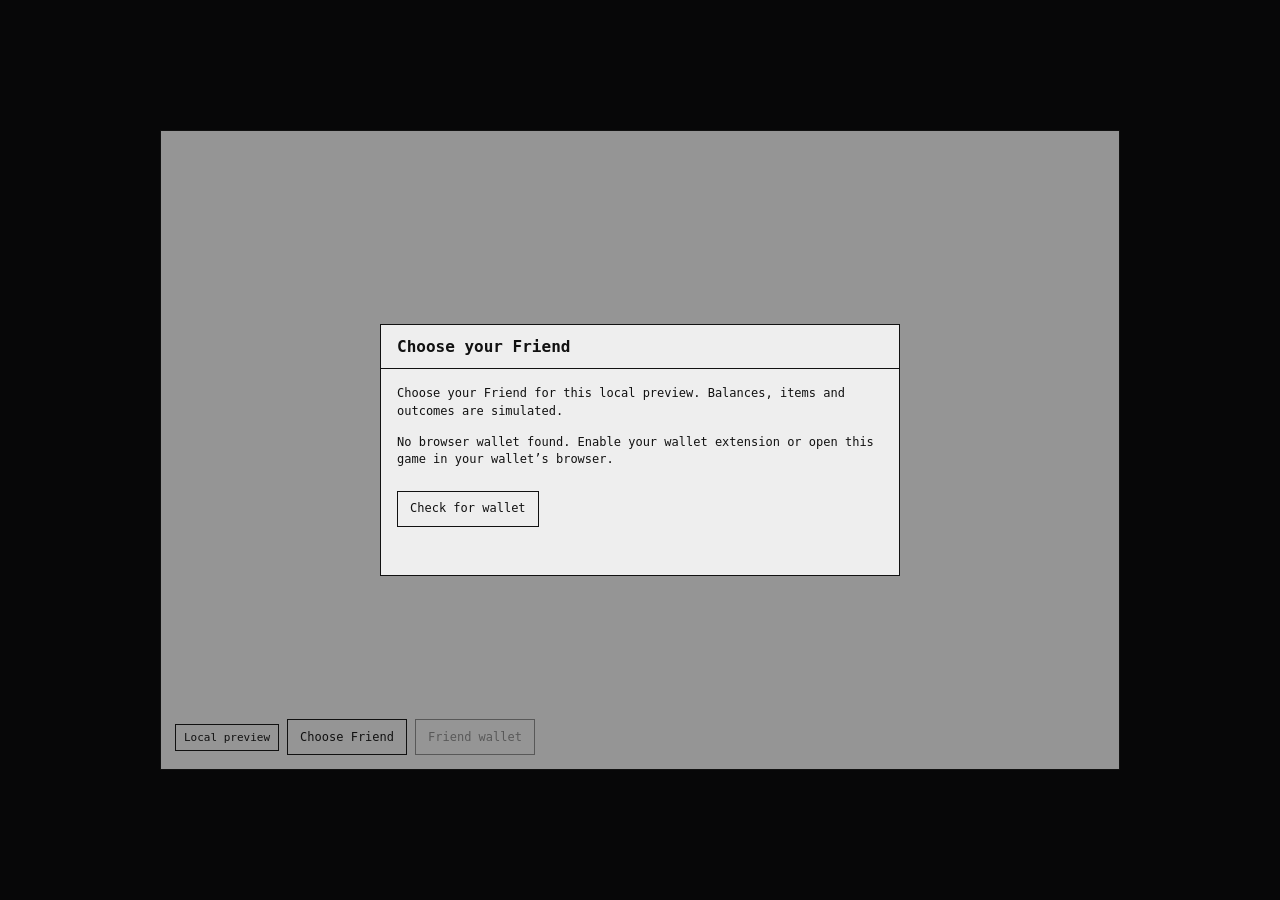
<file: index.html>
<!doctype html>
<html lang="en"><head><meta charset="utf-8"><meta name="viewport" content="width=device-width,initial-scale=1"><title>The Binding of RareFriend</title><link rel="stylesheet" href="./runtime.css"><link rel="stylesheet" href="./layout.css"></head><body><main id="root"></main><script src="./runtime.js"></script></body></html>
</file>
<file: runtime.css>
.rf-game-frame{position:relative;isolation:isolate;contain:layout paint;box-sizing:border-box;container-type:inline-size;width:100%;max-width:var(--rf-game-max-width, 960px);aspect-ratio:var(--rf-game-aspect-ratio, 3 / 2);min-width:0;overflow:hidden;color:#111;background:#eee;border:1px solid #111;font:12px/1.4 ui-monospace,monospace}.rf-game-frame *,.rf-frame-scrim *{box-sizing:border-box}.rf-frame-chrome{position:absolute;inset:0;display:flex;flex-direction:column;min-height:0}.rf-frame-toolbar{position:absolute;z-index:2;left:14px;right:70px;bottom:14px;min-width:0;display:flex;align-items:center;gap:8px;pointer-events:none}.rf-frame-toolbar>*{pointer-events:auto;border:1px solid #111;background:#eee;padding:6px 8px}.rf-frame-mode{min-width:0;font:11px ui-monospace,monospace}.rf-frame-toolbar button,.rf-frame-selected-friend{max-width:38%;overflow:hidden;text-overflow:ellipsis;white-space:nowrap}.rf-frame-viewport{position:relative;flex:1;min-width:0;min-height:0;overflow:hidden}.rf-frame-viewport>iframe{width:100%;height:100%;display:block;border:0}.rf-game-frame button,.rf-frame-scrim button{padding:8px 12px;min-height:36px;border:1px solid #111;background:#eee;color:#111;font:inherit;cursor:pointer}.rf-game-frame button:disabled,.rf-frame-scrim button:disabled{opacity:.45;cursor:default}.rf-game-frame button:focus-visible,.rf-frame-scrim button:focus-visible{outline:3px solid #111;outline-offset:-3px}.rf-game-frame button:hover:not(:disabled),.rf-frame-scrim button:hover:not(:disabled){background:#ddd}.rf-frame-scrim{position:absolute;inset:0;z-index:30;padding:20px;display:grid;place-items:center;overflow:hidden;background:#1116;color:#111;font:12px/1.45 ui-monospace,monospace}.rf-frame-menu{display:flex;flex-direction:column;width:100%;max-width:520px;max-height:100%;min-height:0;overflow:hidden;border:1px solid #111;background:#eee;outline:none}.rf-frame-menu-heading{display:flex;flex-shrink:0;gap:12px;align-items:center;justify-content:space-between;padding:10px 16px;border-bottom:1px solid #111}.rf-frame-menu-heading h2{margin:0;font-size:16px}.rf-frame-menu-heading button{font-size:22px;line-height:1}.rf-frame-menu-body{padding:16px;overflow:auto;overscroll-behavior:contain;min-height:0}.rf-frame-menu-body p{margin:0 0 14px}.rf-frame-menu-body h3{margin:0 0 10px}.rf-frame-menu-footer{flex-shrink:0;display:flex;justify-content:flex-end;gap:8px;padding:12px 16px;border-top:1px solid #111}.rf-frame-friends{display:grid;grid-template-columns:repeat(2,minmax(0,1fr));gap:10px;margin-block:16px}.rf-frame-friends button{display:flex;flex-direction:column;align-items:flex-start;text-align:left;gap:6px;min-height:76px}.rf-frame-friends button[aria-pressed=true]{background:#ddd}.rf-frame-friends small,.rf-frame-note{font-size:12px}.rf-frame-address{overflow-wrap:anywhere;font:12px ui-monospace,monospace}.rf-frame-wallet-balance{font:700 28px ui-monospace,monospace}.rf-game-frame .rf-frame-primary,.rf-frame-scrim .rf-frame-primary{background:#111;color:#eee}@container (max-width: 520px){.rf-frame-scrim{padding:6px}.rf-frame-menu-heading{padding:6px 10px}.rf-frame-menu-body{padding:10px}}@media(max-width:520px){.rf-frame-scrim{padding:6px}.rf-frame-menu-heading{padding:6px 10px}.rf-frame-menu-body{padding:10px}.rf-frame-toolbar{left:6px;bottom:6px;right:42px;gap:4px;font-size:9px}.rf-frame-mode{font-size:9px}.rf-frame-toolbar button{padding-inline:7px}}.rf-runtime-status{position:absolute;inset:0;z-index:1;display:flex;flex-direction:column;align-items:center;justify-content:center;margin:0;padding:20px;text-align:center;background:#eee}.rf-runtime-status p{max-width:36em}.rf-runtime-connection{display:flex;flex-wrap:wrap;gap:8px;align-items:center}.rf-runtime-connection p{flex-basis:100%;overflow-wrap:anywhere}:root{--rf-game-max-width: min(960px, calc((100dvh - 4px)*1.5) );--rf-game-aspect-ratio: 3 / 2}html,html body{background:#070708}html body{min-height:100dvh;display:grid;place-items:center}html body>#root{width:100%}@container (max-width: 640px){.rf-game-frame .rf-frame-toolbar{left:8px;bottom:8px;gap:5px}.rf-game-frame .rf-frame-toolbar>*,.rf-game-frame .rf-frame-toolbar button{min-height:28px;padding:3px 7px;font-size:10px}}
</file>
<file: layout.css>
*{box-sizing:border-box}html,body{margin:0;font-family:ui-monospace,monospace;background:#eee}#root{max-width:var(--rf-game-max-width,960px);margin:auto}
</file>
